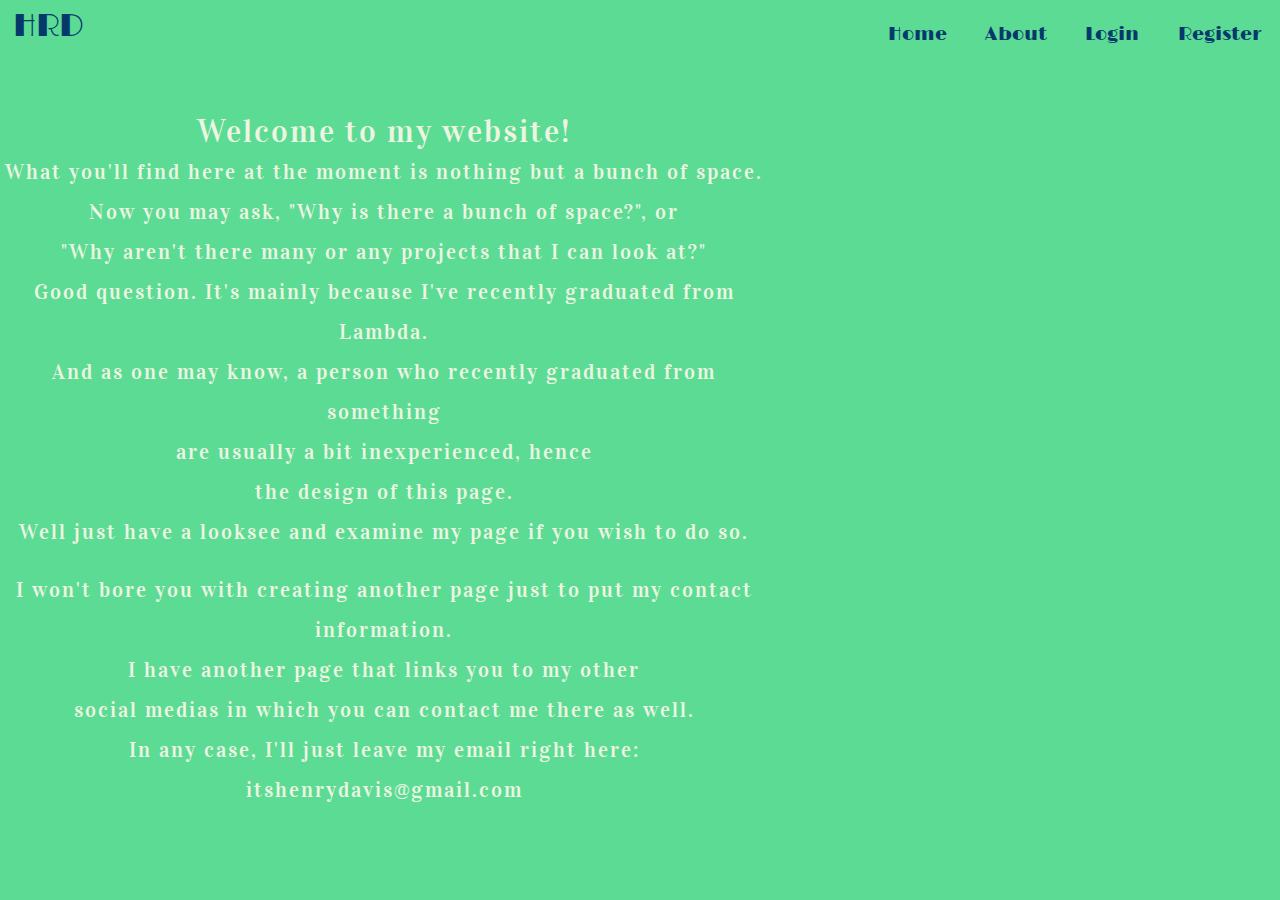
<file: index.html>
<!DOCTYPE html>
<html lang="en">
    <head>
        <meta charset="UTF-8">
        <meta name="viewport" content="width=device-width, initial-scale=1.0"/>
        <title>Document</title>
        <link rel="stylesheet" href="style/index.css">
        <link rel="preconnect" href="https://fonts.gstatic.com">
        <link href="https://fonts.googleapis.com/css2?family=Limelight&display=swap" rel="stylesheet">
        <link rel="preconnect" href="https://fonts.gstatic.com">
        <link href="https://fonts.googleapis.com/css2?family=Abril+Fatface&family=Archivo+Black&family=Limelight&family=Russo+One&family=Vidaloka&display=swap" rel="stylesheet">
</head>
    <main>
        <body>
            <header>
                <!-- <nav class="home">
                    <a aria-label="Home" href="index.html">
                    </a>
                </nav> -->
                <nav class="links">
                    <h1>HRD</h1>
                        <a aria-label="Home Page" href="index.html">Home</a>
                        <a aria-label="About Page" href="about.html">About</a>
                        <a href="https://webthing-fe-f6wqzl5xe-henryrdavis.vercel.app/login">Login</a>
                        <a href="https://webthing-fe-f6wqzl5xe-henryrdavis.vercel.app/signup">Register</a>
                </nav>
            </header>
        </br>
        </br>
        <div class="IntroDiv">
            <h2>Welcome to my website!</h2>
            <p>What you'll find here at the moment is nothing but a bunch of space.</p>
            <p>
                Now you may ask, "Why is there a bunch of space?", 
                or 
            </p>    
            <p>
                "Why aren't there many or any projects that I can look at?"
            </p>
            
            <p>
                Good question. It's mainly because I've recently graduated from Lambda.
            </p>
            <p>
                And as one may know, a person who recently graduated from something 
                <p>
                    are usually a bit inexperienced, hence
                </p>
                <p>
                    the design of this page. 
                </p>    
                
                <p>Well just have a looksee and examine my page if you wish to do so.</p>
        </div>
        <!-- <img id='ooh' src='img/ezgif.com-gif-maker.gif'/> -->
        </br>
        <div class="Contact">
                <p>
                    I won't bore you with creating another page just to put my contact information. 
                </p>
                <p>I have another page that links you to my other </p>
                <p>social medias in which you can contact me there as well.</p>
                <p>In any case, I'll just leave my email right here:</p>
                <b>itshenrydavis@gmail.com</b>

        </div>


        </body>
    </main>
</html>
</file>
<file: style/index.css>
/* General */
html, body, div, span, applet, object, iframe,
h1, h2, h3, h4, h5, h6, p, blockquote, pre,
a, abbr, acronym, address, big, cite, code,
del, dfn, em, img, ins, kbd, q, s, samp,
small, strike, strong, sub, sup, tt, var,
b, u, i, center,
dl, dt, dd, ol, ul, li,
fieldset, form, label, legend,
table, caption, tbody, tfoot, thead, tr, th, td,
article, aside, canvas, details, embed, 
figure, figcaption, footer, header, hgroup, 
menu, nav, output, ruby, section, summary,
time, mark, audio, video {
  box-sizing: border-box;
  margin: 0;
	padding: 0;
  border: 0;
  max-width: 100%;
	font-size: 100%;
	font: inherit;
	vertical-align: baseline;
}
  /* body{
    background-color: #fff8dd;
  } */
/* End of General */

/* Color Scheme */
/* 
#05386B Blue
#379683 Blue-ish Green
#5CDB95 Green
#8EE4AF Light Green
#EDF5E1 Pale Sand
*/
/* End of Color Scheme */

/* Nav */
* {
  background: #5CDB95;
}
.links {
  padding-top: 0.5%;
  padding-bottom: 1%;
  display: flex;
  flex-direction: row;
  justify-content: flex-end;
  align-content: center;
  overflow: hidden;
  /* background-color: #05386B; */
}

.links a {
  color: #05386B;
  text-align: center;
  padding: 0.8750em 1.0000em;
  text-decoration: none;
  font-family: 'Limelight', cursive;
  font-size: 1.2rem;
  animation: fadeIn 5s;
  -webkit-animation: fadeIn 5s;
  -moz-animation: fadeIn 5s;
  -o-animation: fadeIn 5s;
  -ms-animation: fadeIn 5s;

}

.links a:hover {
  color: #379683;
}

.links h1:hover {
  cursor: pointer;
  color: #379683;
}



/* .home a {
  text-decoration: none;
}

.home a h1:hover{
  color: #379683;
}
 */


/* End of Nav */

/* Text/Font */

h1 {
  font-family: 'Limelight', cursive;
  margin: 0.01% 1%;
  height: 0px;
  width: 100%;
  font-size: 2rem;
  color: #05386B;
  animation: fadeIn 5s;
  -webkit-animation: fadeIn 5s;
  -moz-animation: fadeIn 5s;
  -o-animation: fadeIn 5s;
  -ms-animation: fadeIn 5s;
}

.IntroDiv {
  font-family: 'Vidaloka', serif;
  letter-spacing: 2px;
  line-height: 40px;
  font-size: 1.3rem;
  text-align: center;
  display: flex;
  flex-direction: column;
  width: 60vw;
  animation: fadeIn 5s;
  -webkit-animation: fadeIn 5s;
  -moz-animation: fadeIn 5s;
  -o-animation: fadeIn 5s;
  -ms-animation: fadeIn 5s; 
}

.IntroDiv h2 {
  font-family: 'Vidaloka', serif;
  font-size: 2rem;
  color: #EDF5E1;

}

p {
  color :#EDF5E1;

}

.Contact {
  font-family: 'Vidaloka', serif;
  letter-spacing: 2px;
  line-height: 40px;
  font-size: 1.3rem;
  text-align: center;
  display: flex;
  flex-flow: column wrap;
  width: 60vw;
  animation: fadeIn 5s;
  -webkit-animation: fadeIn 5s;
  -moz-animation: fadeIn 5s;
  -o-animation: fadeIn 5s;
  -ms-animation: fadeIn 5s;
}

.Contact b {
  color:#EDF5E1
}

/* about page */

.About {
  font-family: 'Vidaloka', serif;
  letter-spacing: 2px;
  line-height: 35px;
  font-size: 1.3rem;
  text-align: center;
  width: 90vw;
  display: flex;
  flex-direction: column;
  align-items: flex-end;
  animation: fadeIn 5s;
  -webkit-animation: fadeIn 5s;
  -moz-animation: fadeIn 5s;
  -o-animation: fadeIn 5s;
  -ms-animation: fadeIn 5s;
}
.links #title h1{
flex-direction: row;
}
/* #title{
  text-decoration: none;
} */


.socials {
  display: flex;
  justify-content: flex-end;
  width: 70vw;
  animation: fadeIn 5s;
  -webkit-animation: fadeIn 5s;
  -moz-animation: fadeIn 5s;
  -o-animation: fadeIn 5s;
  -ms-animation: fadeIn 5s;
}

/* image */
/* #ooh{
  display: flex;

} */


/* Animation */

@keyframes fadeIn {
  0% {opacity:0;}
  100% {opacity:1;}
}

@-moz-keyframes fadeIn {
  0% {opacity:0;}
  100% {opacity:1;}
}

@-webkit-keyframes fadeIn {
  0% {opacity:0;}
  100% {opacity:1;}
}

@-o-keyframes fadeIn {
  0% {opacity:0;}
  100% {opacity:1;}
}

@-ms-keyframes fadeIn {
  0% {opacity:0;}
  100% {opacity:1;}
}
</file>
